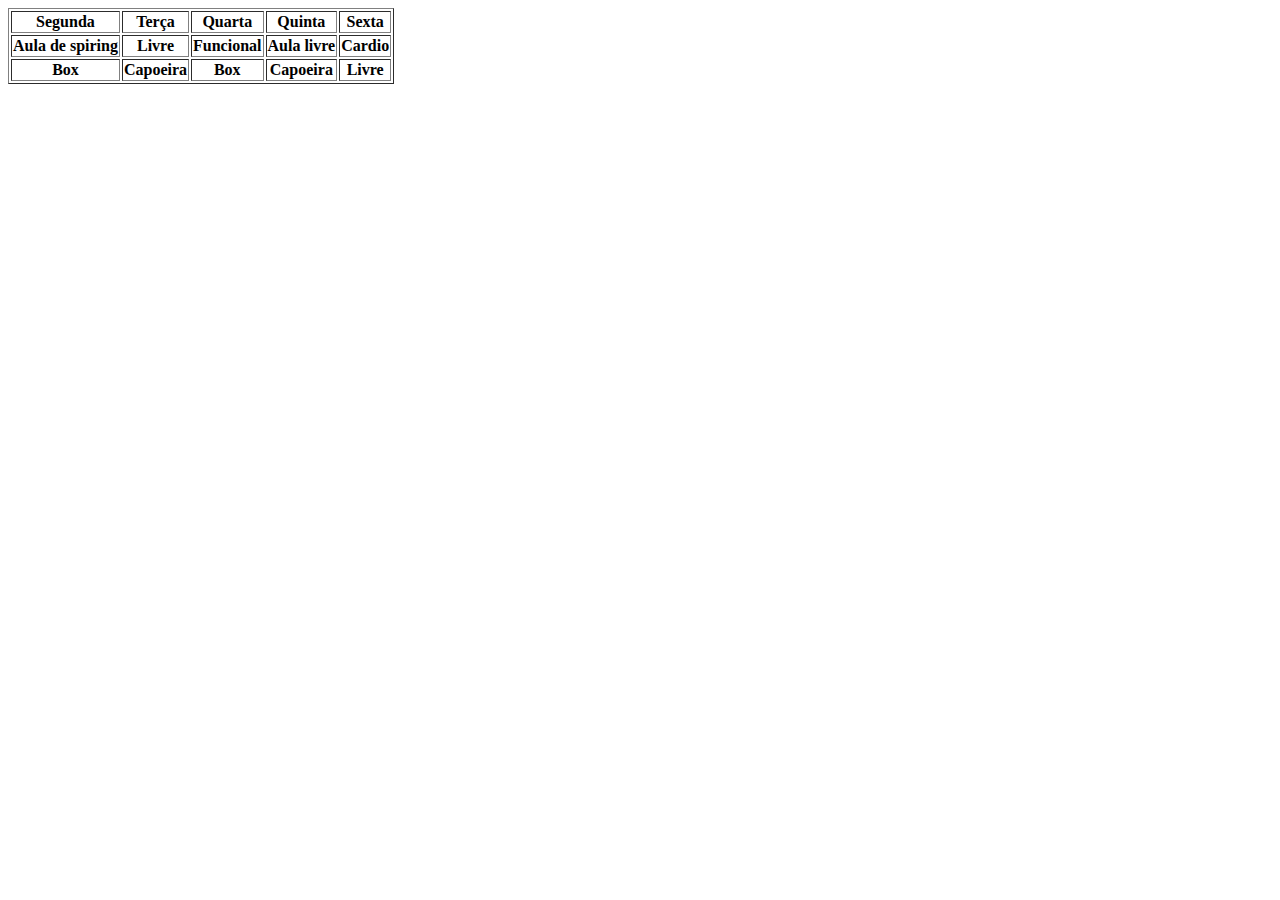
<file: index.html>
<!DOCTYPE html>
<html lang="pt-br">

<head>
    <meta charset="UTF-8">
    <meta name="viewport" content="width=device-width, initial-scale=1.0">
    <title>Tabela</title>
</head>

<body>
    <table border="1px">
        <tr>
            <th>Segunda</th>
            <th>Terça</th>
            <th>Quarta</th>
            <th>Quinta</th>
            <th>Sexta</th>
        </tr>
        <tr>
        <th>Aula de spiring</th>
        <th>Livre </th>
        <th>Funcional</th>
        <th>Aula livre</th>
        <th>Cardio</th>
    </tr>
    <tr>
        <th>Box</th>
        <th>Capoeira </th>
        <th>Box</th>
        <th>Capoeira</th> 
        <th>Livre</th>
    </tr>

    </table>
</body>

</html>
</file>
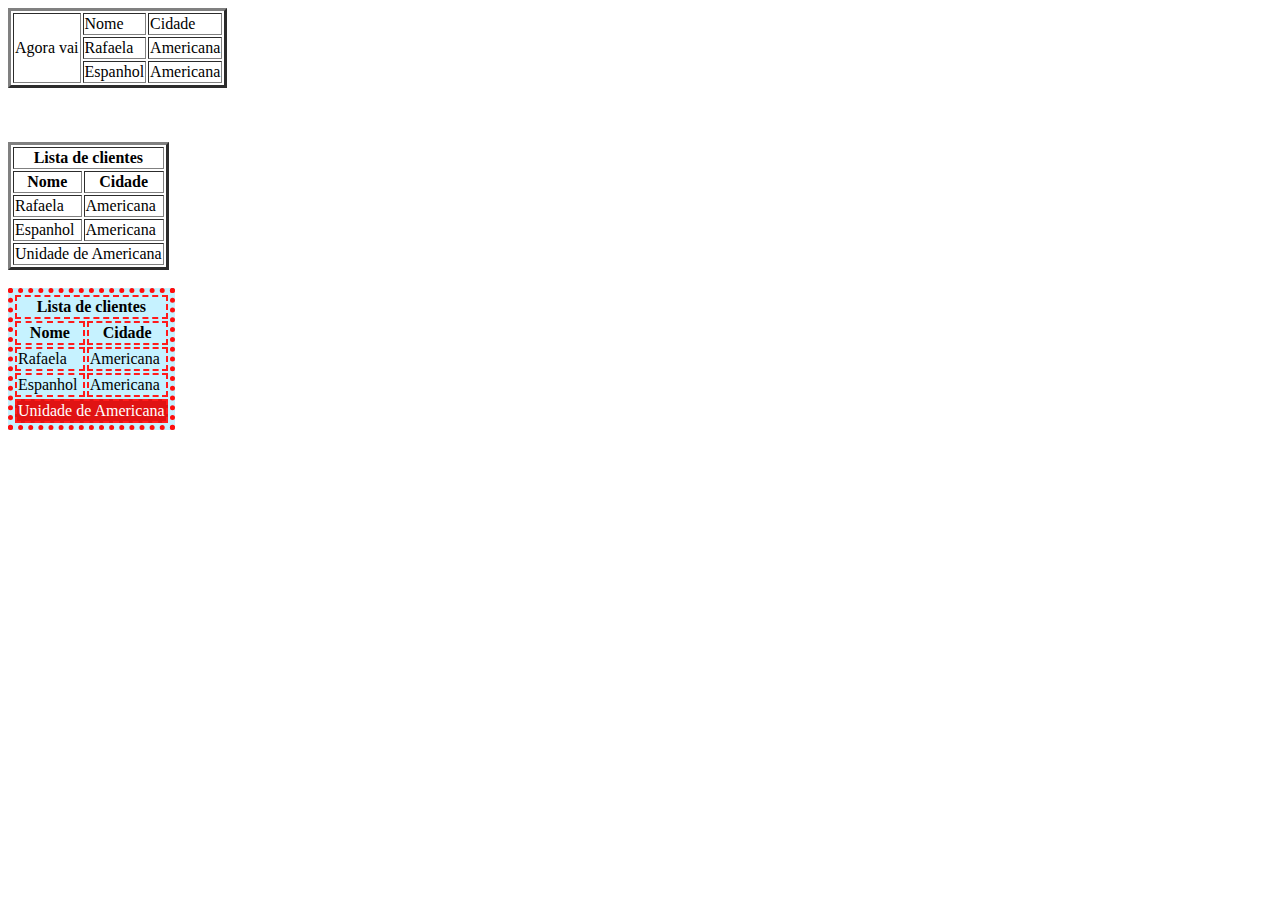
<file: Exemplos.html>
<!DOCTYPE html>
<html lang="pt-br">

<head>
    <meta charset="UTF-8">
    <meta name="viewport" content="width=device-width, initial-scale=1.0">
    <title>Exemplos</title>
    <link rel="stylesheet" href="estilo.css">
</head>

<body>
    <table border="3"> <!--Inicia a tabela-->
        <tr>
            <td rowspan="3">Agora vai</td>
            <td>Nome</td>
            <td>Cidade</td>
        </tr>
        <tr><!--Linha na tabela-->
            <td>Rafaela</td> <!--Célula na tabela -->
            <td>Americana</td>
        </tr>
        <tr>
            <td>Espanhol</td>
            <td>Americana</td>
        </tr>
    </table>

    <br><br><br>

    <table border="3">
        <thead>
            <tr>
                <th colspan="2">Lista de clientes</th>

            </tr>
            <tr>
                <th>Nome</th>
                <th>Cidade</th>
            </tr>

        <tfoot>
            <tr>
                <td colspan="2">Unidade de Americana</td>
            </tr>
        </tfoot>

        <body>
            <tr>
                <td>Rafaela</td>
                <td>Americana</td>
            </tr>
            </thead>
            <tr>
                <td>Espanhol</td>
                <td>Americana</td>
            </tr>
    </table>

    <br>

    <table class="tabela">
        <thead>
            <tr>
                <th colspan="2">Lista de clientes</th>

            </tr>
            <tr>
                <th>Nome</th>
                <th>Cidade</th>
            </tr>

        <tfoot>
            <tr>
                <td colspan="2" class="destaque">Unidade de Americana</td>
            </tr>
        </tfoot>

        <body>
            <tr>
                <td>Rafaela</td>
                <td>Americana</td>
            </tr>
            </thead>
            <tr>
                <td>Espanhol</td>
                <td>Americana</td>
            </tr>
    </table>

</body>
</body>

</html>
</file>
<file: estilo.css>
.tabela{
    border: 5px dotted rgb(255, 14, 14); 
    background-color: rgb(198, 242, 255); 
}

.tabela th,
.tabela td{
    border: 2px dashed rgb(255, 27, 27); 
}

.destaque{
    background-color: rgb(224, 19, 19);
    color:white; 
}
</file>
